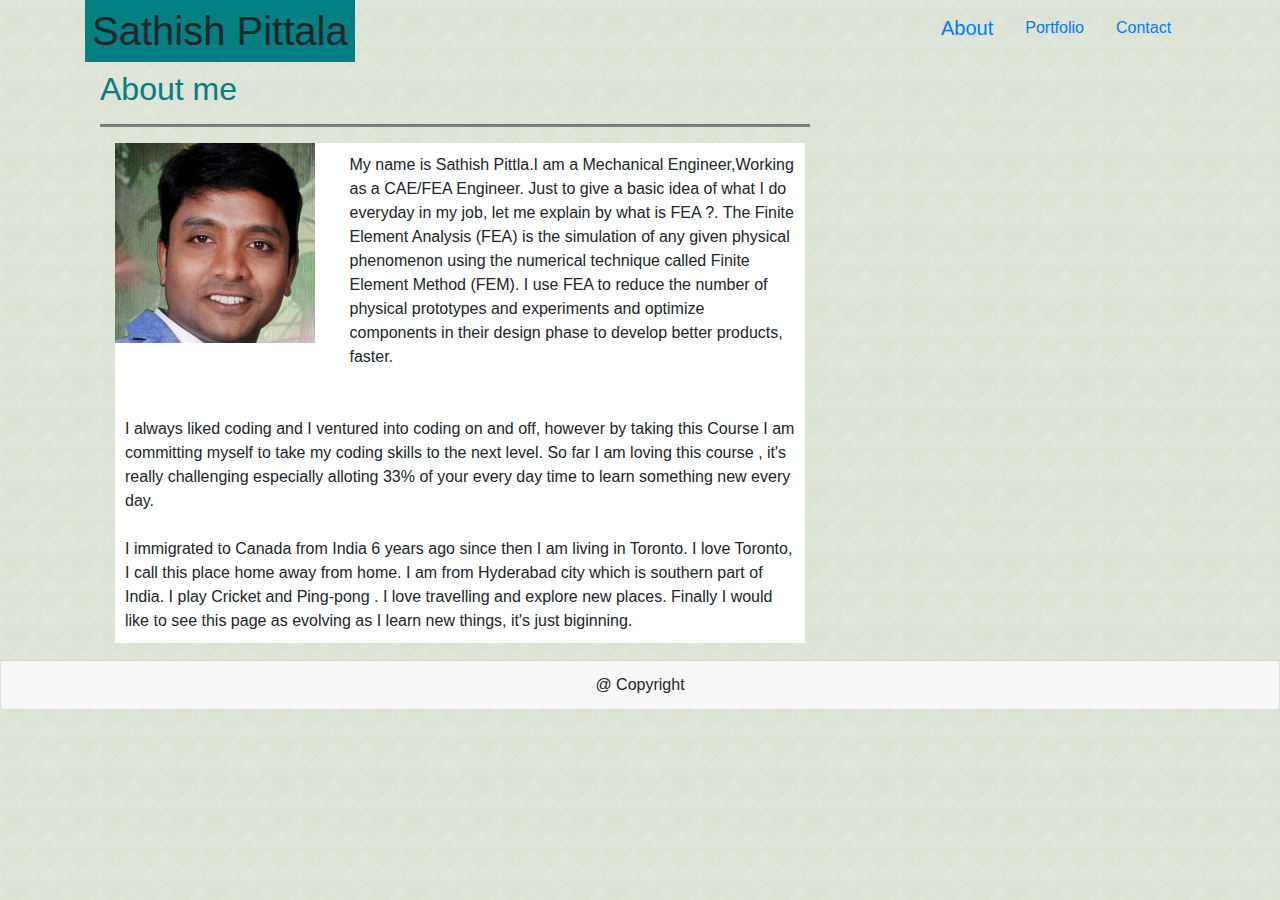
<file: index.html>
<!DOCTYPE html>
<html lang="en">

<head>
    <meta charset="UTF-8">
    <meta name="viewport" content="width=device-width, initial-scale=1, shrink-to-fit=no">
    <meta http-equiv="X-UA-Compatible" content="ie=edge">
    <title>Sathish Pittala Portfolio</title>
</head>
<link rel="stylesheet" href="https://stackpath.bootstrapcdn.com/bootstrap/4.3.1/css/bootstrap.min.css"
    integrity="sha384-ggOyR0iXCbMQv3Xipma34MD+dH/1fQ784/j6cY/iJTQUOhcWr7x9JvoRxT2MZw1T" crossorigin="anonymous">
    <link rel="stylesheet" href="./assets/css/style.css">  

  


<body>



    <div class="container">
        <div class="row">

            <div class="col-md-4 ">
                <h1 >Sathish Pittala</h1>
            </div>
            <div class="col-md-5">
            </div>
            <div class="col-md-">
                <nav class="navbar navbar-expand-lg ">
                    <a class="navbar-brand" href="#" class="float-left">About </a>
                    <a class="nav-item nav-link active" href="#" class="float-left">Portfolio <span class="sr-only">(current)</span></a>
                    <a class="nav-item nav-link" href="contact.html" class="float-left">Contact</a>
            </div>
        </div>
        </nav>
    </div>

    <div class="container">
        <div class="row"></div>
            <div class="col-md-8">
                    <h2 style="color: teal;">About me</h2>
                    <hr></hr>
                    <div class="col-md-4">
                        </div>       
            </div>
           

            <div class="container" >
                    <div class="row"></div>
            <div class="col-md-8">
                <img src="./images/profile.jpeg" class="float-left" style="margin: 0 5% 5% 0" alt="My photo" width="200"
                    height="200">
                <p class="first" style="padding: 10px">My name is Sathish Pittla.I am a Mechanical Engineer,Working as a
                    CAE/FEA Engineer.
                    Just to give a basic idea of what I do everyday in my job, let me explain by what is FEA ?.
                    The Finite Element Analysis (FEA) is the simulation of any given physical phenomenon using the numerical technique
                    called Finite Element Method (FEM). I use FEA to reduce the number of physical prototypes and
                    experiments and optimize components in their design phase to develop better products, faster.
                    <br>
                    <br>
                    <br>
                    I always liked coding and I ventured into coding on and off, however by taking this Course I am
                    committing myself to take my coding skills to the next level.
                    So far I am loving this course , it's really challenging especially alloting 33% of your every day
                    time to learn something new every day.
                    <br>
                    <br>
                    I immigrated to Canada from India 6 years ago since then I am living in Toronto. I love
                    Toronto, I call this place home away from home.
                    I&nbsp;am from Hyderabad city which is southern part of India.
                    I play Cricket and Ping-pong . I love travelling and explore new places.
                    Finally I would like to see this page as evolving as I learn new things, it's just biginning.
                </p>

                
                
            </div>
            <div class="col-md-4"></div>
        </div>
    </div>
    <div class="card">
        <div class="card-footer" style=" text-align: center" >
            @ Copyright
        </div>
    </div>


    <script src="https://code.jquery.com/jquery-3.3.1.slim.min.js"
        integrity="sha384-q8i/X+965DzO0rT7abK41JStQIAqVgRVzpbzo5smXKp4YfRvH+8abtTE1Pi6jizo"
        crossorigin="anonymous"></script>
    <script src="https://cdnjs.cloudflare.com/ajax/libs/popper.js/1.14.7/umd/popper.min.js"
        integrity="sha384-UO2eT0CpHqdSJQ6hJty5KVphtPhzWj9WO1clHTMGa3JDZwrnQq4sF86dIHNDz0W1"
        crossorigin="anonymous"></script>
    <script src="https://stackpath.bootstrapcdn.com/bootstrap/4.3.1/js/bootstrap.min.js"
        integrity="sha384-JjSmVgyd0p3pXB1rRibZUAYoIIy6OrQ6VrjIEaFf/nJGzIxFDsf4x0xIM+B07jRM"
        crossorigin="anonymous"></script>



</body>



</html>
</file>
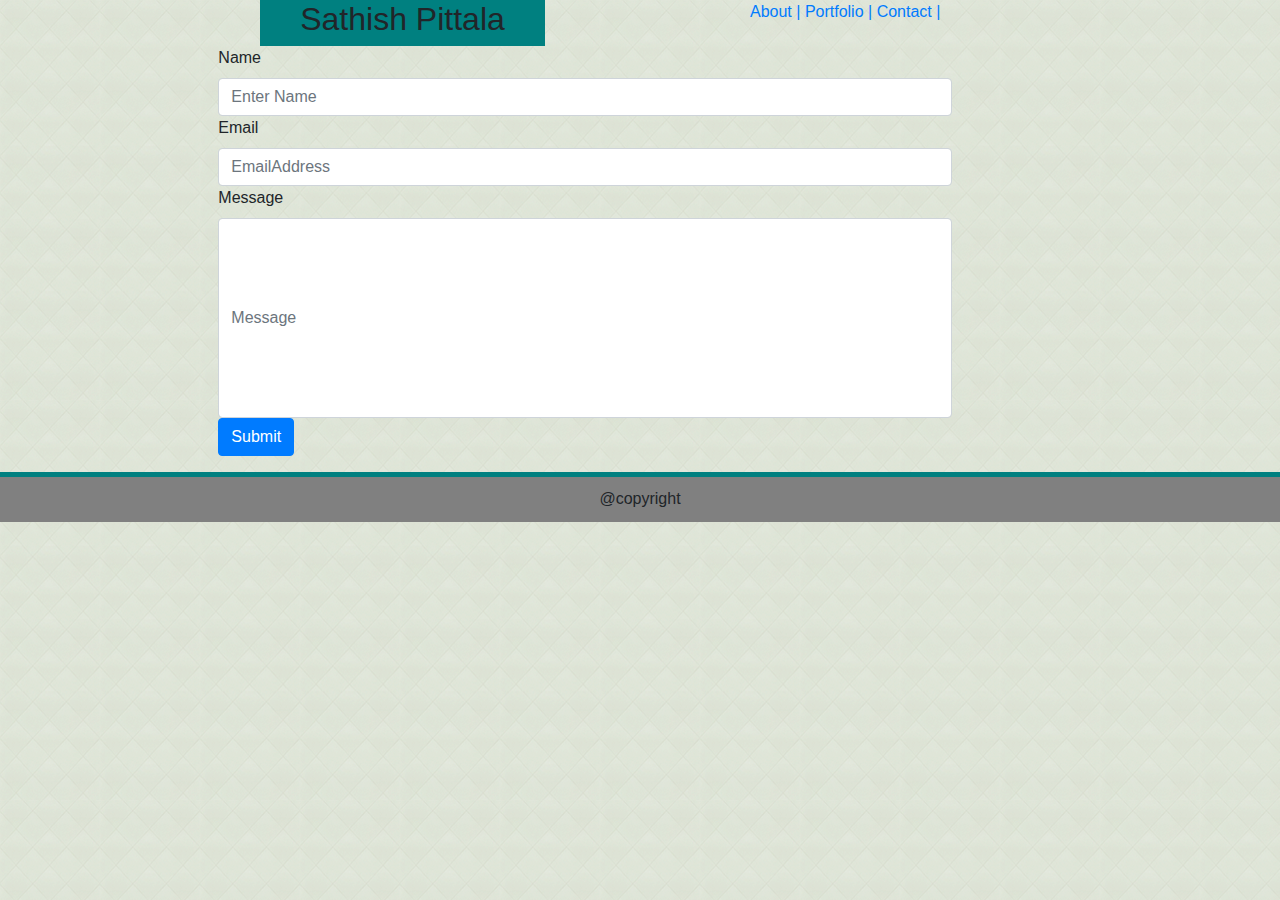
<file: contact.html>
<!DOCTYPE html>
<html lang="en">

<head>
  <meta charset="UTF-8">
  <meta name="viewport" content="width=device-width, initial-scale=1.0">
  <meta http-equiv="X-UA-Compatible" content="ie=edge">
  <title>Sathish Pittala Contact</title>
  <link rel="stylesheet" href="https://stackpath.bootstrapcdn.com/bootstrap/4.3.1/css/bootstrap.min.css"
    integrity="sha384-ggOyR0iXCbMQv3Xipma34MD+dH/1fQ784/j6cY/iJTQUOhcWr7x9JvoRxT2MZw1T" crossorigin="anonymous">
    <link rel="stylesheet" href="./assets/css/style.css">  

</head>


<body >
  <div class="container">
    <div class="row">
      <div class="col-md-2">
      </div>
      <div class="col-md-3 " style="background-color: teal">
        <h2 style="text-align: center">Sathish Pittala</h2>
      </div>
      <div class="col-md-2">
      </div>
      <div class="col-md-3">

        <nav>
          <a href="./index.html" class="button">About |</a>
          <a href="./Portfolio.html" class="button">Portfolio |</a>
          <a href="./contact.html" class="button">Contact |</a>
        </nav>
      </div>
      <div class="col-md-2">
      </div>
    </div>

  </div>



  <main>
    <form>

      <div class="form-group">
        <div class=row>
          <div class="col-md-2">
          </div>
          <div class="col-md-7">
            <label for="Contactname">Name</label>
            <input type="Name" class="form-control" id="exampleInputName" aria-describedby="Name"
              placeholder="Enter Name">
          </div>
        </div>
        <div class="form-group">
          <div class=row>
            <div class="col-md-2">
            </div>
            <div class="col-md-7">
              <label for="EmailAddress">Email</label>
              <input type="Name" class="form-control" id="exampleEmailAdress" aria-describedby="EmailName"
                placeholder="EmailAddress">
            </div>
          </div>

          <div class="form-group">
            <div class=row>
              <div class="col-md-2">
              </div>
              <div class="col-md-7" >
                <label for="Message">Message</label>
                <input type="Message" class="form-control" id="exampleMessage" aria-describedby="Message"
                  placeholder="Message">
                <button type="submit" class="btn btn-primary">Submit</button>
              </div>
            </div>

          </div>
        </div>

    </form>

  </main>
  
  <footer>@copyright</footer>
  <!-- <div class="footer">
      @copyright
    </div> check this with TA? -->
   
  
          

          
      




</body>


</html>
</file>
<file: assets/css/style.css>
body {
    height: 100%;
   background-image: url(beige-tiles.png)
   
/* why this not working check with TA? */
}


footer {
   
    height: 50px;
    background-color: grey;
    text-align: center;
    padding: 10px;
    
    border-top:solid 5px;
    border-top-color: teal;
}
#exampleMessage{
    height: 200px;
}
hr{
    height: 2px;
background-color: grey;
}
h1{
    background-color: teal;
    text-align: center;
    float: left;
    padding: 2%;
    }
    p{
        background-color: white;
        padding-left: 10px;
    }
</file>
